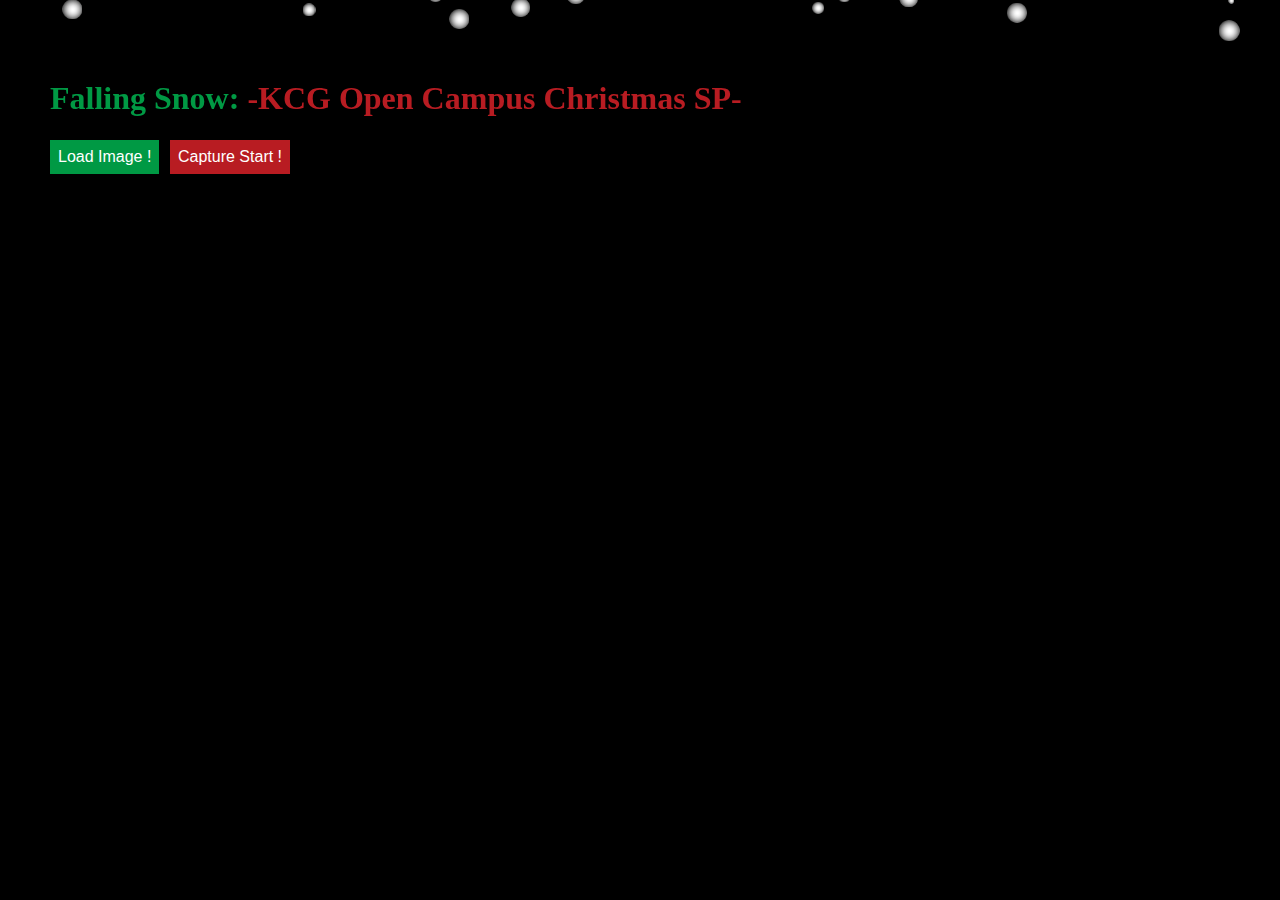
<file: js_learnig/develop/falling_snow/index.html>
<!DOCTYPE html>
<html lang="ja">

<head>
  <meta charset="UTF-8" />
  <title>Falling Snow | -KCG Open Campus Christmas SP-</title>
  <meta name="copyright" content="Copyright (C) Kazuki Maeno">
  <link rel="stylesheet" href="./css/style.css">
</head>

<body>
  <div id="container">
    <header>
      <h1>
        <span class="green">Falling Snow:</span> <span class="red">-KCG Open Campus Christmas SP-</span>
      </h1>
      <div class="file">
        Load Image !
        <input class="fileReader" type="file" name="filereader" value="upload">
      </div>
      <div class="video">
        Capture Start !
        <input class="videoReader" type="button" name="videoreader" value="video">
      </div>
    </header>
    <div>
      <video id="video" class="noDisp" autoplay="1" ></video>
    </div>
    <div>
      <canvas id="canvas"></canvas>
    </div>

  </div>

  <script src="./scripts/lib/jquery-2.1.3.min.js"></script>
  <script src="./scripts/lib/easeljs-0.8.2.min.js"></script>
  <script src="./scripts/lib/preloadjs-0.6.2.min.js"></script>
  <script src="./scripts/common.js"></script>
  <script src="./scripts/snow.js"></script>
</body>

</html>
</file>
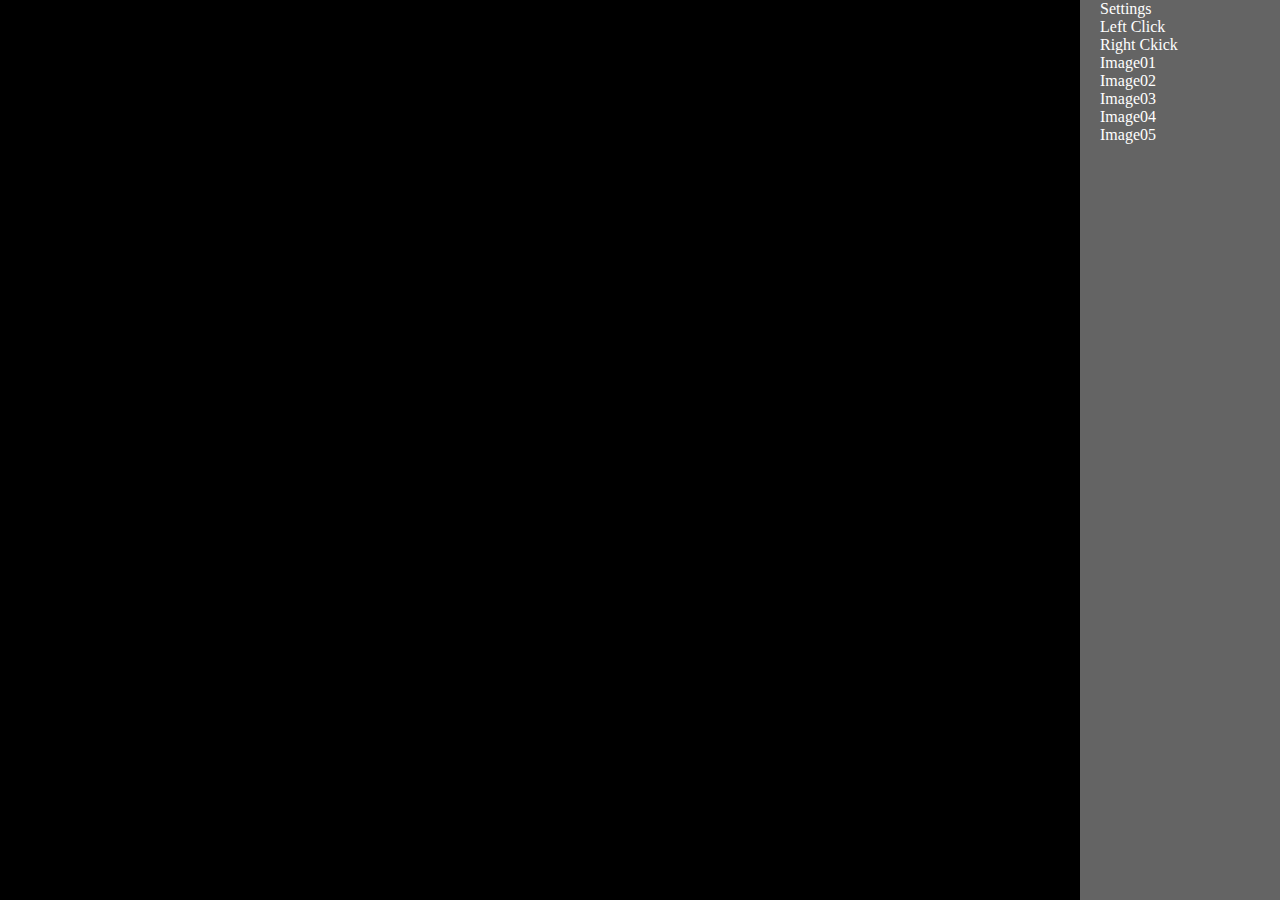
<file: js_learnig/develop/firewors/index.html>
<!DOCTYPE html>
<html lang="ja">
  <head>
    <meta charset="UTF-8">
    <meta name="viewport" content="width=device-width">
    <title>FireWorks</title>
    <link rel="stylesheet" href="styles/index.css">
    <script src="./scripts/library/jquery-2.1.3.min.js"></script>
  </head>
  <body>
    <div id="disp">
      <canvas id="canvas"></canvas>
      <div id="icon_list">
        <p>Settings</p>
        <ul id="list">
          <li>Left Click</li>
          <li>Right Ckick</li>
          <li>Image01</li>
          <li>Image02</li>
          <li>Image03</li>
          <li>Image04</li>
          <li>Image05</li>
        </ul>
      </div>
    </div>
    <script src="./scripts/common.js"></script>
    <script src="./scripts/index.js"></script>
    <audio id="sound" preload="auto">
      <source src="sounds/sound01.mp3" type="audio/mp3">
    </audio>
  </body>
</html>
</file>
<file: js_learnig/develop/falling_snow/css/style.css>
* {
  margin: 0;
}

body {
  background: #000;
}
.container {
  position: relative;
}
h1{
  position: absolute;
  color: #fff;
  margin: 80px 50px;
  z-index: 3;
  user-select: none; /* CSS3 */
  -moz-user-select: none; /* Firefox */
  -webkit-user-select: none; /* Safari、Chrome, etc. */
  -ms-user-select: none; /* IE10~ */
}
  h1:hover {
    cursor: pointer;
  }

.green {
  color: #094;
}
.red {
  color: #B81C22;
}

.file {
  position: absolute;
  display: inline-block;
  overflow: hidden;
  /*position: relative;*/
  margin: 140px 50px;
  padding: .5em;
  color: #fff;
  background-color: #009944;
  z-index: 3;
  font-family: helvetica, arial, 'hiragino kaku gothic pro', meiryo, 'ms pgothic', sans-serif;
}

.fileReader {
  opacity: 0;
  filter: progid:DXImageTransform.Microsoft.Alpha(opacity=0);
  position: absolute;
  right: 0;
  top: 0;
  margin: 0;
  font-size: 100px;
  cursor: pointer;
}

.video {
  position: absolute;
  display: inline-block;
  overflow: hidden;
  /*position: relative;*/
  margin: 140px 170px;
  padding: .5em;
  color: #fff;
  background-color: #B81C22;
  z-index: 3;
  font-family: helvetica, arial, 'hiragino kaku gothic pro', meiryo, 'ms pgothic', sans-serif;
}

.videoReader {
  opacity: 0;
  filter: progid:DXImageTransform.Microsoft.Alpha(opacity=0);
  position: absolute;
  right: 0;
  top: 0;
  margin: 0;
  font-size: 100px;
  cursor: pointer;
  /* TODO: なぜかカメラが反転しない */
}

#canvas {
  position: absolute;
  right: 0;
  top: 0;
  width: 100%;
  height: 100%;
  z-index: 2;
}

#id {
  position: absolute;
  right: 0;
  top: 0;
  overflow: hidden;
  z-index: 0;
}

.noDisp {
  display: none;
}

#video {
  -webkit-transform: scaleX(-1);
}
</file>
<file: js_learnig/develop/firewors/styles/index.css>
* {
  margin: 0;
  padding: 0;
}
body {
  background-color: #646464;
}
#disp :after {
  content: '';
  display: table;
  clear: both;
}
#icon_list {
  float: left;
  width: 120px;
  color: #fff;
  margin-left: 20px;
}
li {
  list-style: none;
}
img {
  width: 120px;
}
#canvas {
  float: left;
  display: block;
  /*background-color: #464646;*/
  background-color: #000000;
}
</file>
